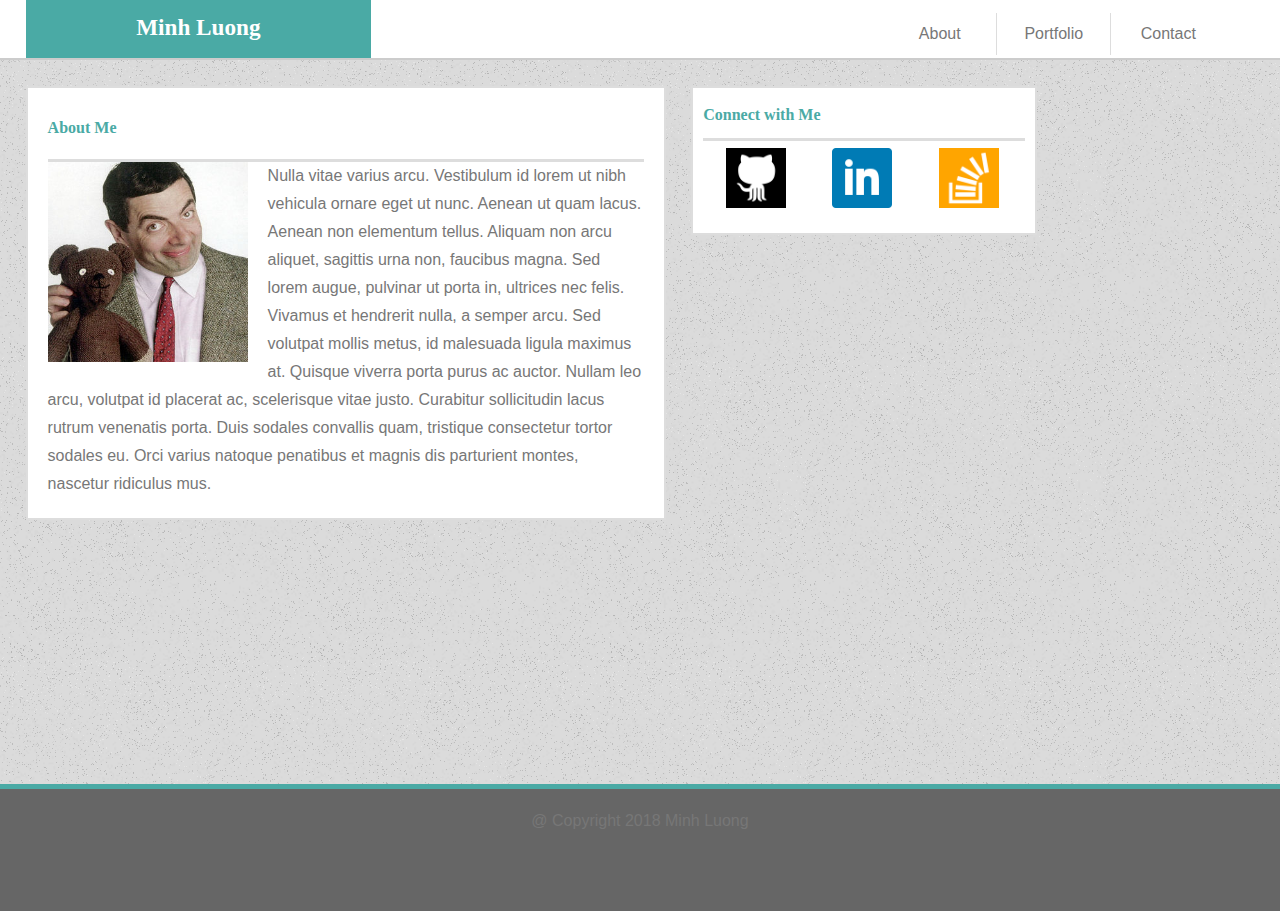
<file: index.html>
<!DOCTYPE html>
<html lang="en-us">
<head>
	<meta name="viewport" content="width=device-width, initial-scale=1">
    <meta charset="UTF-8">
	<title>My Portfolio</title>
	<link rel="stylesheet" type="text/css" href="assets/css/reset.css">
	<link rel="stylesheet" type="text/css" href="assets/css/style.css">
	<link href="https://fonts.googleapis.com/css?family=Montserrat" rel="stylesheet">
</head>
<body>

	<div class="header-container">
		<header>Minh Luong</header>

		<nav>
			<ul>
				<li class="border"><a href="index.html">About</a></li>
				<li class="border"><a href="portfolio.html">Portfolio</a></li>
				<li><a href="contact.html">Contact</a></li>
			</ul>
		</nav>
	</div>
	

	<div class="main-container">
		<section id="main-bio">
			<h2>About Me</h2>
			<img id="bio-image" src="assets/images/AlienBean.jpg" alt="Mr.Bean">
			<p>
				Nulla vitae varius arcu. Vestibulum id lorem ut nibh vehicula ornare eget ut nunc. Aenean ut quam lacus. Aenean non elementum tellus. Aliquam non arcu aliquet, sagittis urna non, faucibus magna. Sed lorem augue, pulvinar ut porta in, ultrices nec felis. Vivamus et hendrerit nulla, a semper arcu. Sed volutpat mollis metus, id malesuada ligula maximus at. Quisque viverra porta purus ac auctor. Nullam leo arcu, volutpat id placerat ac, scelerisque vitae justo. Curabitur sollicitudin lacus rutrum venenatis porta. Duis sodales convallis quam, tristique consectetur tortor sodales eu. Orci varius natoque penatibus et magnis dis parturient montes, nascetur ridiculus mus.
			</p>
    	</section>

    	<section id="social-links">
      		<h3>Connect with Me</h3>
      		<ul>
        		<li class="left-align"><a href="https://github.com/minhcodes"><img class="icon" src="assets/images/github-128.png" alt="GitHub Profile"></a></li>
        		<li class="left-align"><a href="https://www.linkedin.com/in/minh-luong-1a27b5168/"><img class="icon" src="assets/images/square-linkedin-128.png" alt="LinkedIn Profile"></a></li>
        		<li class="left-align"><a href="https://stackoverflow.com/users/10102952/minh-luong"><img class="icon" src="assets/images/stackoverflow.png" alt="StackOverflow Profile"></a></li>
      		</ul>
    	</section>
	</div>

	<footer>&#64; Copyright 2018 Minh Luong</footer>
</body>
</html>
</file>
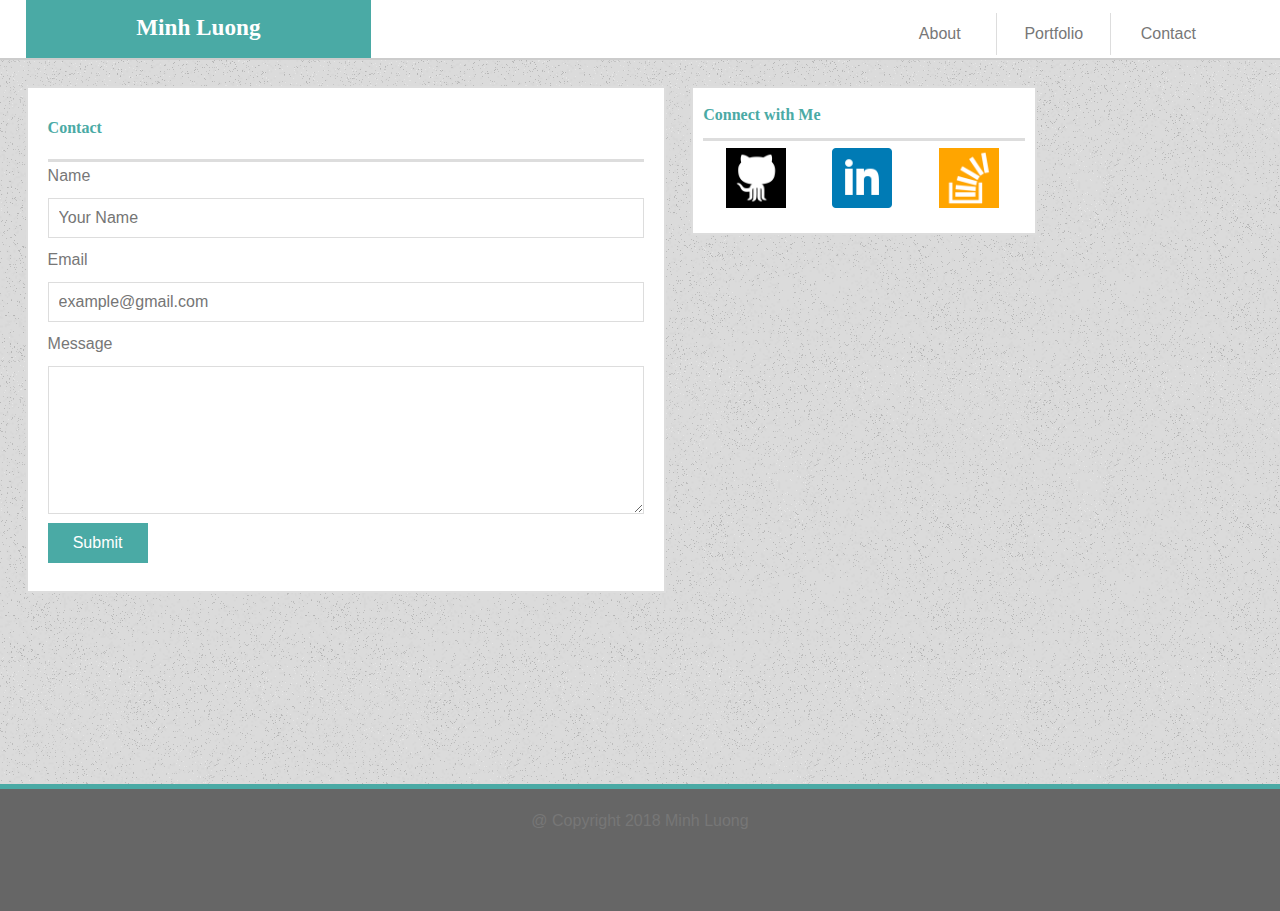
<file: contact.html>
<!DOCTYPE html>
<html lang="en-us">
<head>
	<meta name="viewport" content="width=device-width, initial-scale=1">
    <meta charset="UTF-8">
	<title>My Portfolio</title>
	<link rel="stylesheet" type="text/css" href="assets/css/reset.css">
	<link rel="stylesheet" type="text/css" href="assets/css/style.css">
	<link href="https://fonts.googleapis.com/css?family=Montserrat" rel="stylesheet">
</head>
<body>
		
	<div class="header-container">
		<header>Minh Luong</header>

		<nav>
			<ul>
				<li class="border"><a href="index.html">About</a></li>
				<li class="border"><a href="portfolio.html">Portfolio</a></li>
				<li><a href="contact.html">Contact</a></li>
			</ul>
		</nav>
	</div>
	
	<div class="main-container">
		<section id="contact-form">
			<h2>Contact</h2>
			<form id="contact" action="login.php" method="post">    
				<label for="name">Name</label><br>
				<input id="name" type="text" autocomplete="username" placeholder="Your Name" required><br>
				<label for="email">Email</label><br>
				<input id="email" type="email" name="email" autocomplete="email"
					   placeholder="example@gmail.com" required><br>
				<label for="textfield">Message</label><br>
				<textarea id="textfield" rows="7"></textarea><br>
				<button class="button" type="submit" name="submit">Submit</button>
			</form>
    	</section>

    	<section id="social-links">
      		<h3>Connect with Me</h3>
      		<ul>
      			<li class="left-align"><a href="https://github.com/minhcodes"><img class="icon"  src="assets/images/github-128.png" alt="GitHub Profile"></a></li>
        		<li class="left-align"><a href="https://www.linkedin.com/in/minh-luong-1a27b5168/"><img class="icon"  src="assets/images/square-linkedin-128.png" alt="LinkedIn Profile"></a></li>
        		<li class="left-align"><a href="https://stackoverflow.com/users/10102952/minh-luong"><img class="icon"  src="assets/images/stackoverflow.png" alt="StackOverflow Profile"></a></li>
      		</ul>
    	</section>
	</div>

	<footer>&#64; Copyright 2018 Minh Luong</footer>
</body>
</html>
</file>
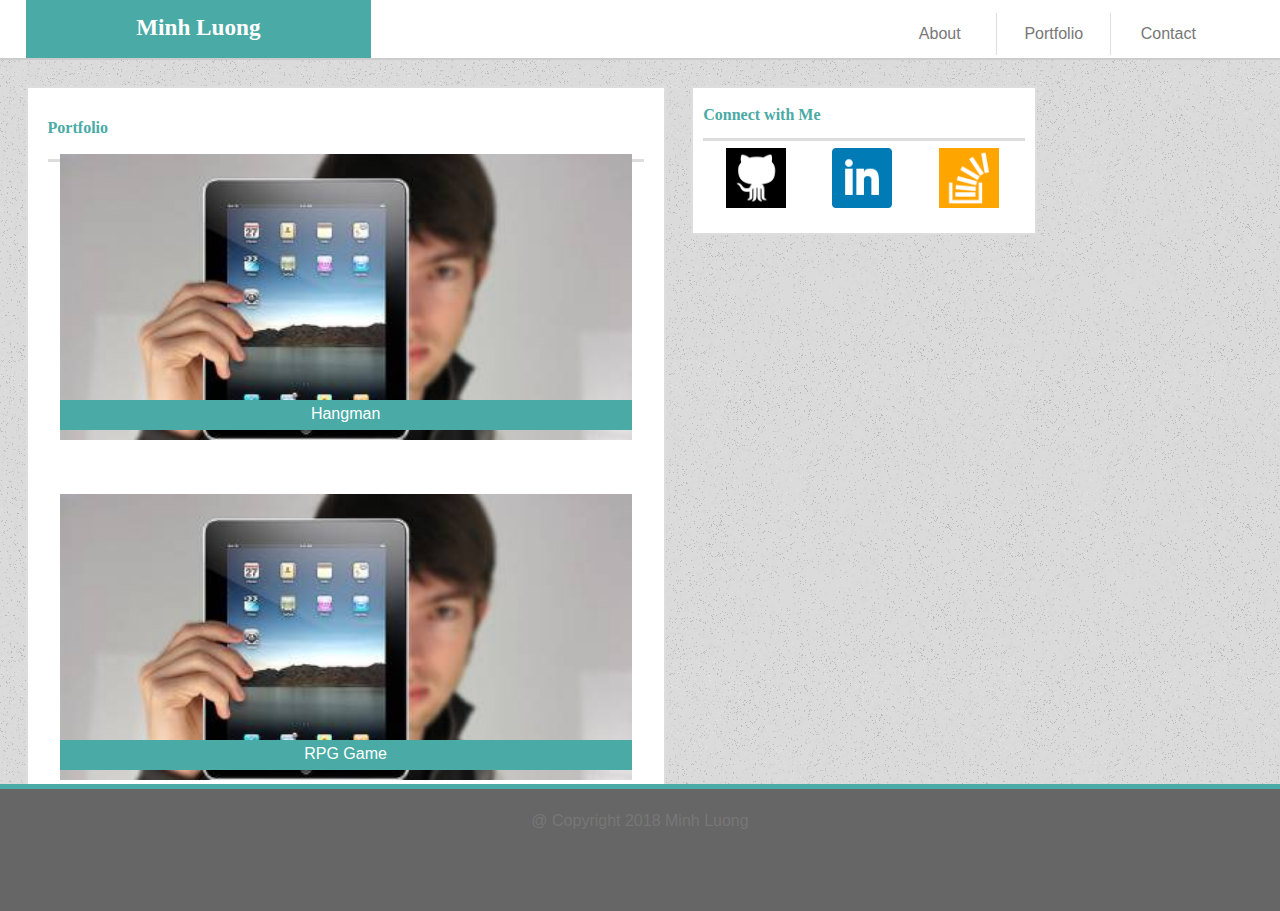
<file: portfolio.html>
<!DOCTYPE html>
<html lang="en-us">
<head>
	<meta name="viewport" content="width=device-width, initial-scale=1">
    <meta charset="UTF-8">
	<title>My Portfolio</title>
	<link rel="stylesheet" type="text/css" href="assets/css/reset.css">
	<link rel="stylesheet" type="text/css" href="assets/css/style.css">
	<link href="https://fonts.googleapis.com/css?family=Montserrat" rel="stylesheet">
</head>
<body>

	<div class="header-container">
		<header>Minh Luong</header>

		<nav>
			<ul>
				<li class="border"><a href="index.html">About</a></li>
				<li class="border"><a href="portfolio.html">Portfolio</a></li>
				<li><a href="contact.html">Contact</a></li>
			</ul>
		</nav>
	</div>

	<div class="main-container">
		<section id="project-portfolio">
			<h2>Portfolio</h2>

			<ul class="project">
				<li class="box"><div><img class="project" src="assets/images/placeholder-1.jpg" alt="Project 1"><span class="project-title">Hangman</span></div></li>
				<li class="box"><div><img class="project" src="assets/images/placeholder-1.jpg" alt="Project 1"><span class="project-title">RPG Game</span></div></li>
				<li class="box"><div><img class="project" src="assets/images/placeholder-1.jpg" alt="Project 1"><span class="project-title">Trivia Game</span></div></li>
				<li class="box"><div><img class="project" src="assets/images/placeholder-1.jpg" alt="Project 1"><span class="project-title">Rutgers Info Widget</span></div></li>
				<li class="box"><div><img class="project" src="assets/images/placeholder-1.jpg" alt="Project 1"><span class="project-title">Rock Paper Scissors</span></div></li>
			</ul>
    	</section>
    	
    	<section id="social-links">
    		<h3>Connect with Me</h3>
      		<ul>
      			<li class="left-align"><a href="https://github.com/minhcodes"><img class="icon" src="assets/images/github-128.png" alt="GitHub Profile"></a></li>
        		<li class="left-align"><a href="https://www.linkedin.com/in/minh-luong-1a27b5168/"><img class="icon"  src="assets/images/square-linkedin-128.png" alt="LinkedIn Profile"></a></li>
        		<li class="left-align"><a href="https://stackoverflow.com/users/10102952/minh-luong"><img class="icon"  src="assets/images/stackoverflow.png" alt="StackOverflow Profile"></a></li>
      		</ul>
    	</section>
	</div>

	<footer>&#64; Copyright 2018 Minh Luong</footer>
</body>
</html>
</file>
<file: assets/css/style.css>
* {
  box-sizing: border-box;
}

body {
	color: #777777;
	font-family: 'Arial', 'Helvetica Neue', Helvetica, sans-serif;
	line-height: 175%;
	text-align: left;
	width: 100%;
	height: 90vh;
	margin: 0%;
	vertical-align: middle;
}

header	{
	float: left;
	background-color: #4aaaa5;
	border-bottom: none;
	color: #ffffff;
	height: 100%;
	width: 27%;
	margin-left: 2%;
	margin-bottom: 0;
	font-family: 'Georgia', Times, Times New Roman, serif;
	text-align: center;
	font-size: 145%;
	font-weight: bold;
	vertical-align: middle;
	padding-top: 1%;
}

h2,
h3	{
	color: #4aaaa5;
	border-bottom:	3px solid #dddddd;
	font-family: 'Georgia', Times, Times New Roman, serif;
	margin-top: 1%;
	padding-bottom: 3%;
	text-align: left;
}

nav	{
	width: 27%;
	height: 100%;
	text-align: center;
	float: right;
	margin-right: 4%;
	padding-top: 1%
}

ul {
	list-style: none;
	margin: 0;
	padding: 0;
}

li {
	float: left;
	width: 33%;
	padding: 2%;
}

li.border {
	border-right: .01em solid #dddddd;
	padding: 2%;
}

a {
	color: #777777;
	text-decoration: none;
}

a:hover {
  color: #4aaaa5;
}

.icon {
	width: 60px;
	height: auto;
	color: none;
	border-right: none;
}

.icon:hover {
	transform: rotate(-10deg);
	-ms-transform: rotate(-10deg);
	-webkit-transform: rotate(-10deg);
	-moz-transform: rotate(-10deg);
	-o-transform: rotate(-10deg);
}

section	{
	background-color: #ffffff;
	float: left;
	color: #777777;
	padding: 5%;
	border: 2px solid #dddddd;
}

input,
textarea {
	width: 100%;
	padding: 10px 20px 10px 10px;
    margin: 8px 0;
    border-color: #dddddd;
    border-style: solid;
    border-width: thin;
}

input,
textarea,
input::-webkit-input-placeholder {
    font-size: 16px;
}

footer {
	clear: both;
	margin: 0 auto;
	vertical-align: middle;
	padding: 18px;
	height: 15%;
	background-color: #666666;
	width: 100%;
	border-bottom: none;
	color: #777777;
	text-align: center;
}

.header-container {
	border-bottom: 2px solid #cccccc;
	background-color: #ffffff;
	height: 60px;
}

.main-container {
	clear: both;
	overflow: auto;
	margin: 0 auto;
	background-image: url("../images/background.png");
	height: 90%;
	width: 100%;
	border-bottom: 5px solid #4aaaa5;
}

.box {
	display: inline-block;
	width: 100%;
	height: 10%;
	margin: 0%;
}



.project {
	float: left;
	position: relative;
	top:	-10px;
	width: 100%;
}

.project-title {
	float: left;
	position: relative;
	top: -50px;
	width: 100%;
	height: 30px;
	background-color: #4aaaa5;
	color: #ffffff;
	text-align: center;
}

.button {
	background-color: #4aaaa5;
	color: #ffffff;
	width: 100px;
	height: 40px;
	font-size: 16px;
	border: none;
	position: relative;
	top: -8px;
}

.button:hover {
	background-color: #374865;
}

#social-links {
	padding: 10px;
	width: 27%;
	top: 30px;
	text-align: center;
	margin-right: 2%;
	margin-top: 2%;
	margin-left: 2%;
	margin-bottom: 2%
}

#main-bio,
#contact-form,
#project-portfolio {
	position: relative;
	text-align: left;
	width: 50%;
	margin-top: 2%;
	margin-left: 2%;
	margin-bottom: 2%;
	height: auto;
	padding: 20px;
}

#bio-image {
	clear: both;
	float: left;
	margin-right: 20px;
	width: 200px;
	height: 200px;
}

@media screen and (max-width: 980px) {
}
	
@media screen and (max-width: 768px) {

	.left-align {
		width: inherit;
	}

	.box {
		width: 50%;
	}

	#social-links {
		clear: both;
		float: left;
		overflow: auto 0;
		width: 96%;
		margin: 2%;
		margin-right: 2%
	}

	#main-bio,
	#contact-form,
	#project-portfolio {
		clear: both;
		float: left;
		overflow: auto 0;
		width: 96%;
		margin: 2%;
	}

}

@media screen and (max-width: 640px) {

	header	{
		float: left;
		background-color: #4aaaa5;
		border-bottom: none;
		color: #ffffff;
		height: 100%;
		width: 100%;
		margin-bottom: 0;
		font-family: 'Georgia', Times, Times New Roman, serif;
		text-align: center;
		font-weight: bold;
		vertical-align: middle;
		padding-top: 3%;
		margin-left: 0%;
	}

	nav	{
		clear: both;
		width: 100%;
		text-align: center;
		float: left;
		border-bottom: 2px solid #cccccc;
	}

	p {
		margin-top: 15px;
	}

	.header-container {
		border-bottom: none;
		z-index: -1;
	}

	.box {
		width: 100%;
	}

	#social-links {
		clear: both;
		float: left;
		overflow: auto 0;
		width: 96%;
		margin: 2%;
		margin-right: 2%
	}

	#main-bio {
		clear: both;
		float: left;
		overflow: auto 0;
		width: initial;
		margin: 2%;
	}

	#bio-image {
		width: 100%;
		height: 100%;
		margin-bottom: 15px;
	}
  
}
</file>
